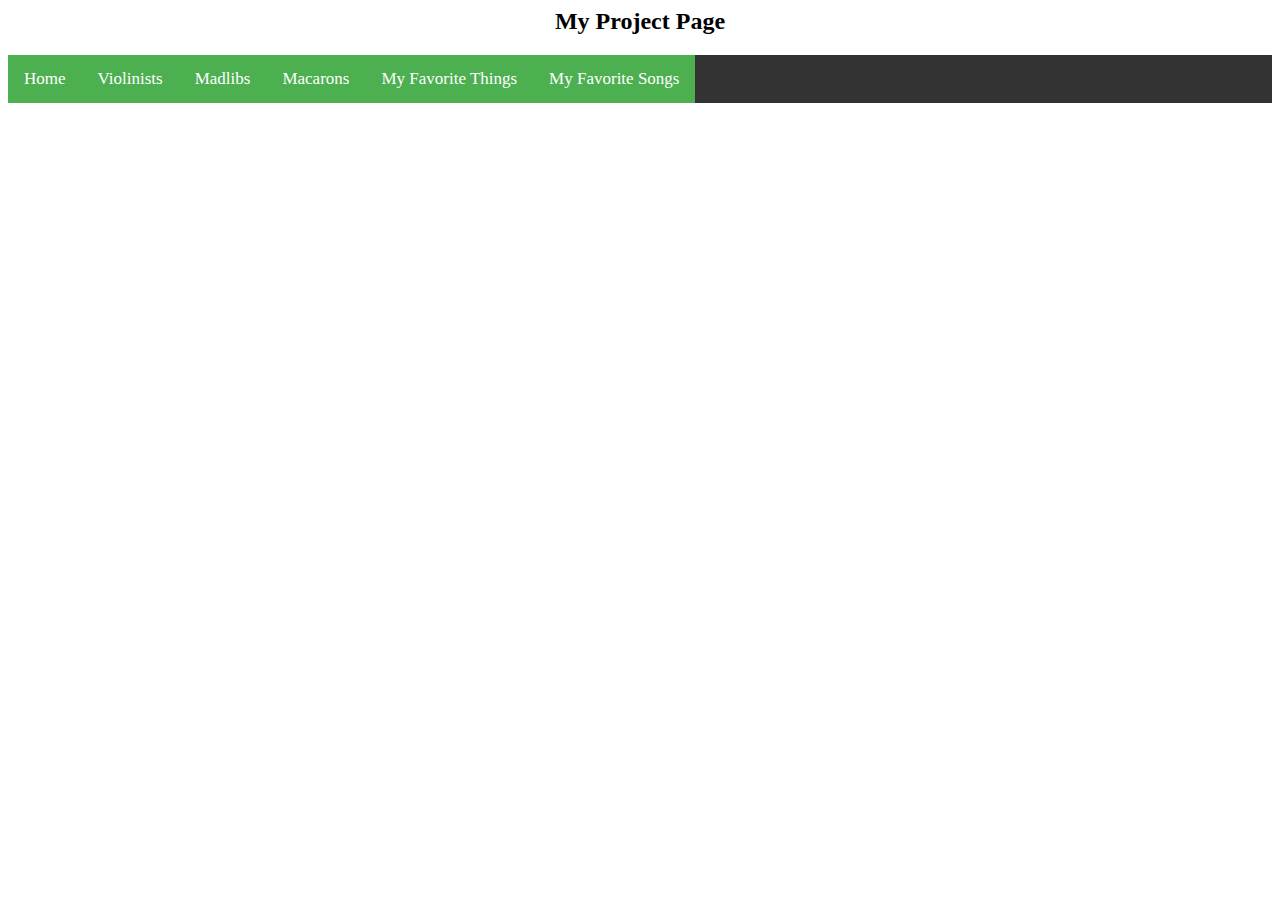
<file: index.html>
<html>
   <head>
      <title>elise-first-website</title>
      <LINK href = "stylePP.css" rel="stylesheet"type=" text/css"
            </head>
     
<body style="background-color:white;">
<h2 style="text-align:center;">My Project Page</h2>
<div class="topnav">
  <a class = "active" href="index.html">Home</a>
  <a class = "active" href="ProjectWebsite.html">Violinists</a>
  <a class = "active" href="madlibs.html">Madlibs</a>
  <a class = "active" href="macarons.html">Macarons</a>
  <a class = "active" href="myfavthings.html">My Favorite Things</a>
  <a class = "active" href="myfavsongs.html">My Favorite Songs</a>
   <div class style = "text-align:center;">
   </div>

</body>
</html>
</file>
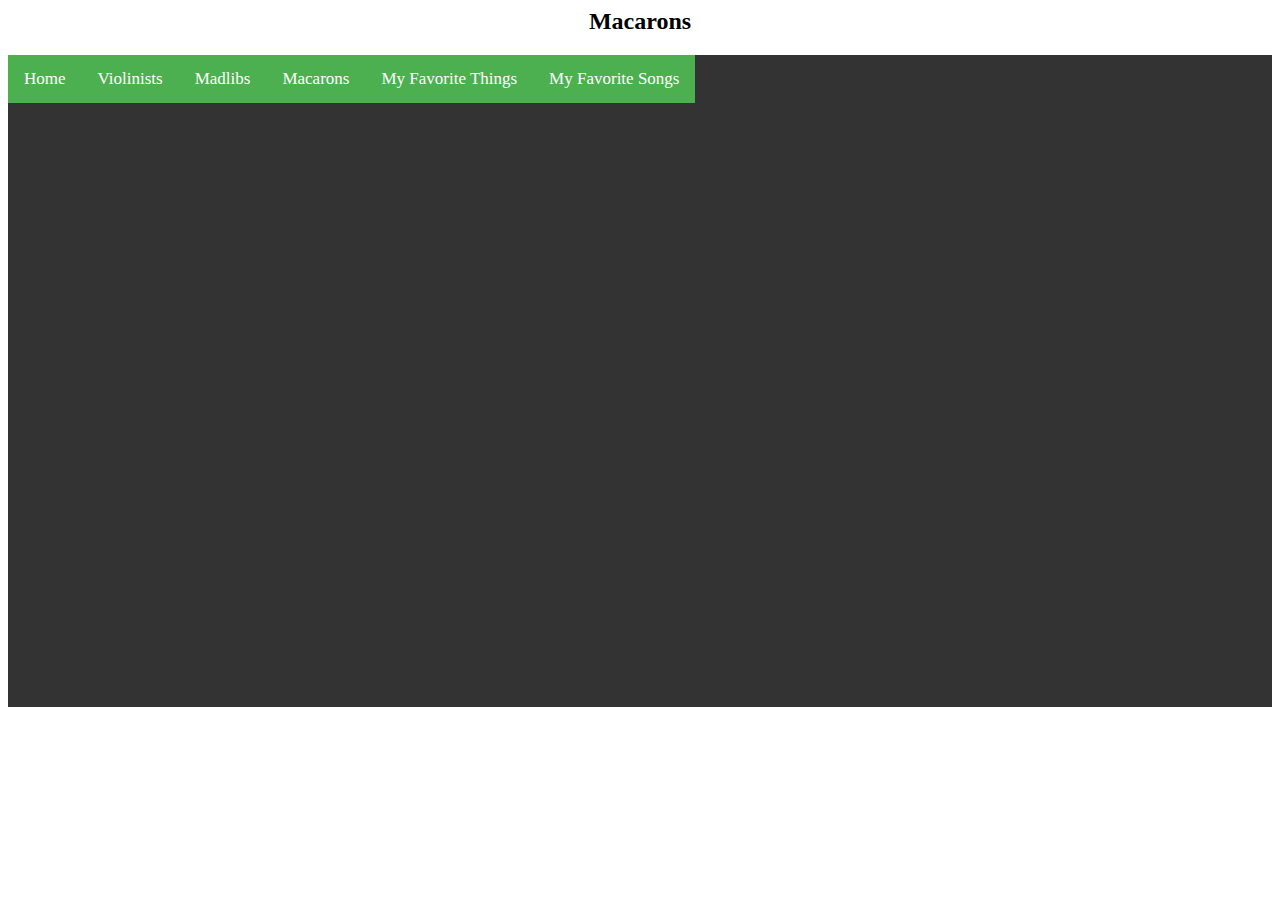
<file: macarons.html>
<html>
   <head>
      <title>macarons</title>
      <LINK href = "stylePP.css" rel="stylesheet"type=" text/css"
            </head>
      <body style="background-color:white;">
<h2>
Macarons
</h2>
<div class="topnav">
  <a class = "active" href="index.html">Home</a>
  <a class = "active" href="ProjectWebsite.html">Violinists</a>
  <a class = "active" href="madlibs.html">Madlibs</a>
  <a class = "active" href="macarons.html">Macarons</a>
  <a class = "active" href="myfavthings.html">My Favorite Things</a>
  <a class = "active" href="myfavsongs.html">My Favorite Songs</a>
   <div class style = "text-align:center;">
   </div>
      <div style="padding-left:16px">
<p>
<iframe width="400" height="620" style="border: 0px;" src="https://studio.code.org/projects/applab/PdaqhHd1PoExYJCS1eRtksuaGOWGoB6sV7F9Xz9MsI0/embed"></iframe>
      </p>
</div>
      </body>
   </html>
</file>
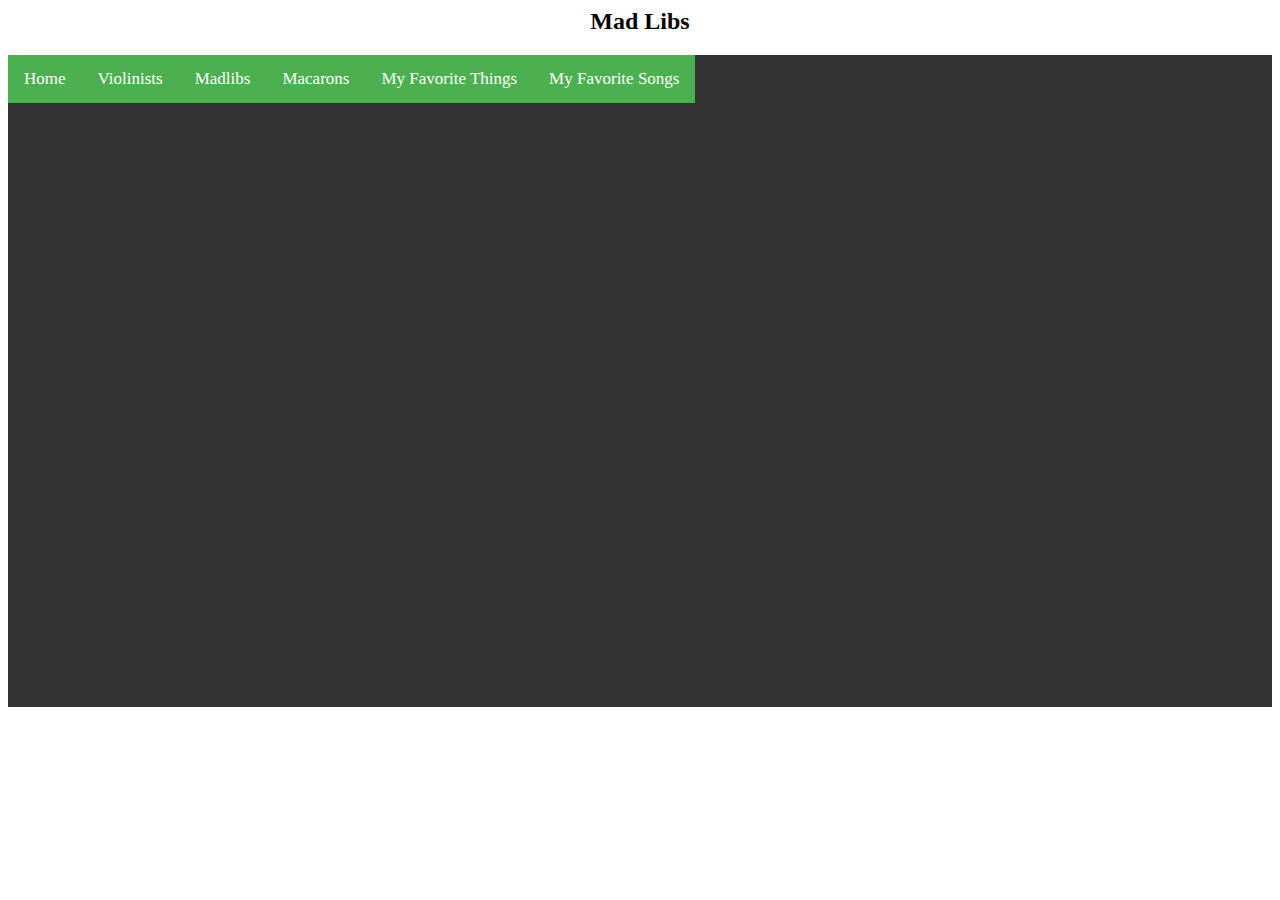
<file: madlibs.html>
<html>
   <head>
      <title>madlibs</title>
      <LINK href = "stylePP.css" rel="stylesheet"type=" text/css"
            </head>
      <body style="background-color:white;">
      <h2>
Mad Libs
</h2>
<div class="topnav">
  <a class = "active" href="index.html">Home</a>
  <a class = "active" href="ProjectWebsite.html">Violinists</a>
  <a class = "active" href="madlibs.html">Madlibs</a>
  <a class = "active" href="macarons.html">Macarons</a>
  <a class = "active" href="myfavthings.html">My Favorite Things</a>
  <a class = "active" href="myfavsongs.html">My Favorite Songs</a>
   <div class style = "text-align:center;">
   </div>

<div style="padding-left:16px">

<p>
   <iframe width="400" height="620" style="border: 0px;" src="https://studio.code.org/projects/applab/BKqznXzxxGEWV355fK_sFnEgmJK2YB8cPLA5NLJQdx4/embed"></iframe>
   </p>
</div>
   </body>
   </html>
</file>
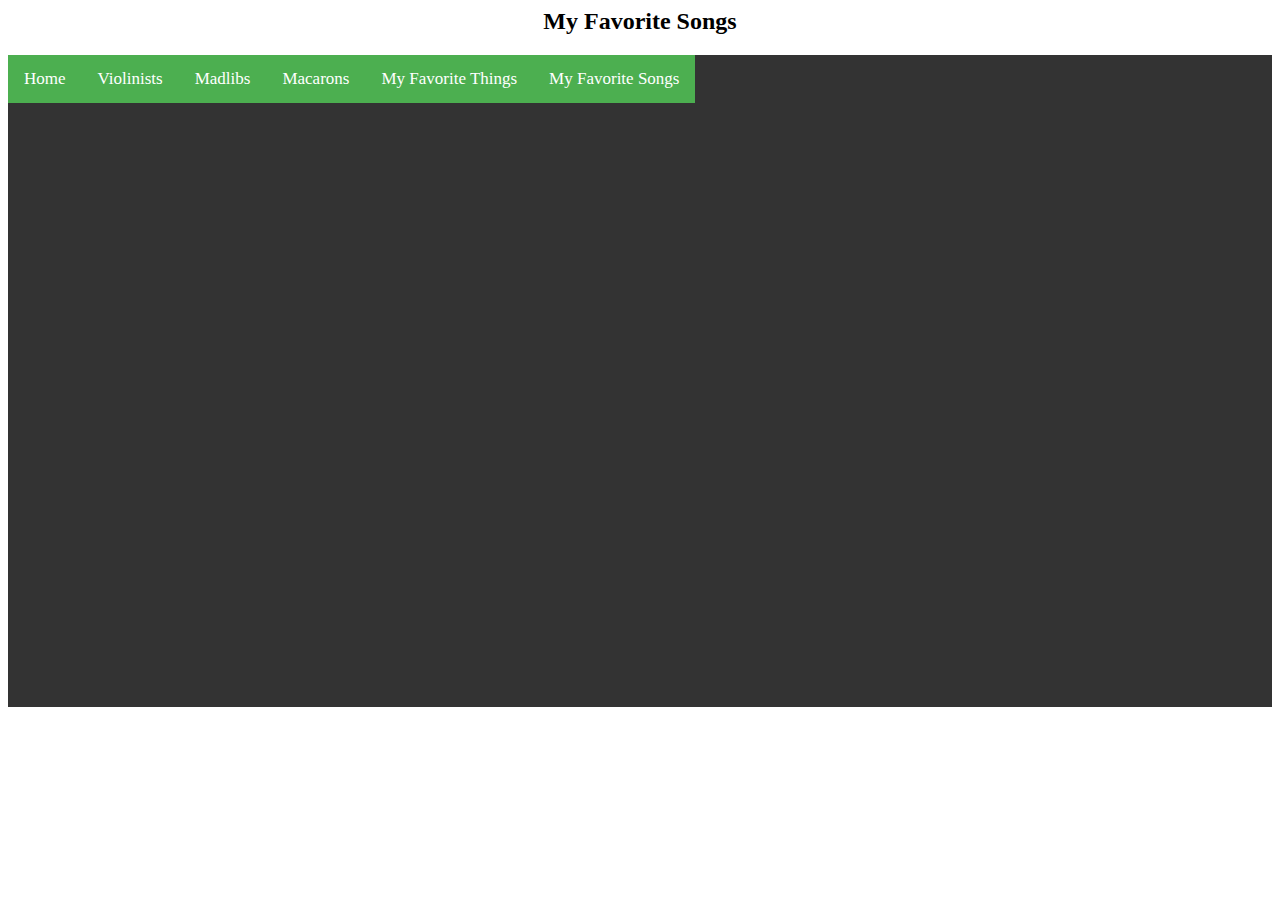
<file: myfavsongs.html>
<html>
   <head>
      <title>songs</title>
      <LINK href = "stylePP.css" rel="stylesheet"type=" text/css"
            </head>
      <body style="background-color:white;">
<h2>
My Favorite Songs
</h2>
<div class="topnav">
  <a class = "active" href="index.html">Home</a>
  <a class = "active" href="ProjectWebsite.html">Violinists</a>
  <a class = "active" href="madlibs.html">Madlibs</a>
  <a class = "active" href="macarons.html">Macarons</a>
  <a class = "active" href="myfavthings.html">My Favorite Things</a>
  <a class = "active" href="myfavsongs.html">My Favorite Songs</a>
   <div class style = "text-align:center;">
   </div>
   <div style="padding-left:16px">
   <p>
<iframe width="400" height="620" style="border: 0px;" src="https://studio.code.org/projects/applab/gUexNN3qmv8oZwNnxf92ARxxnkaG0_VIUSEQrN632XA/embed"></iframe>
</p>
</div>
      </body>
   </html>
</file>
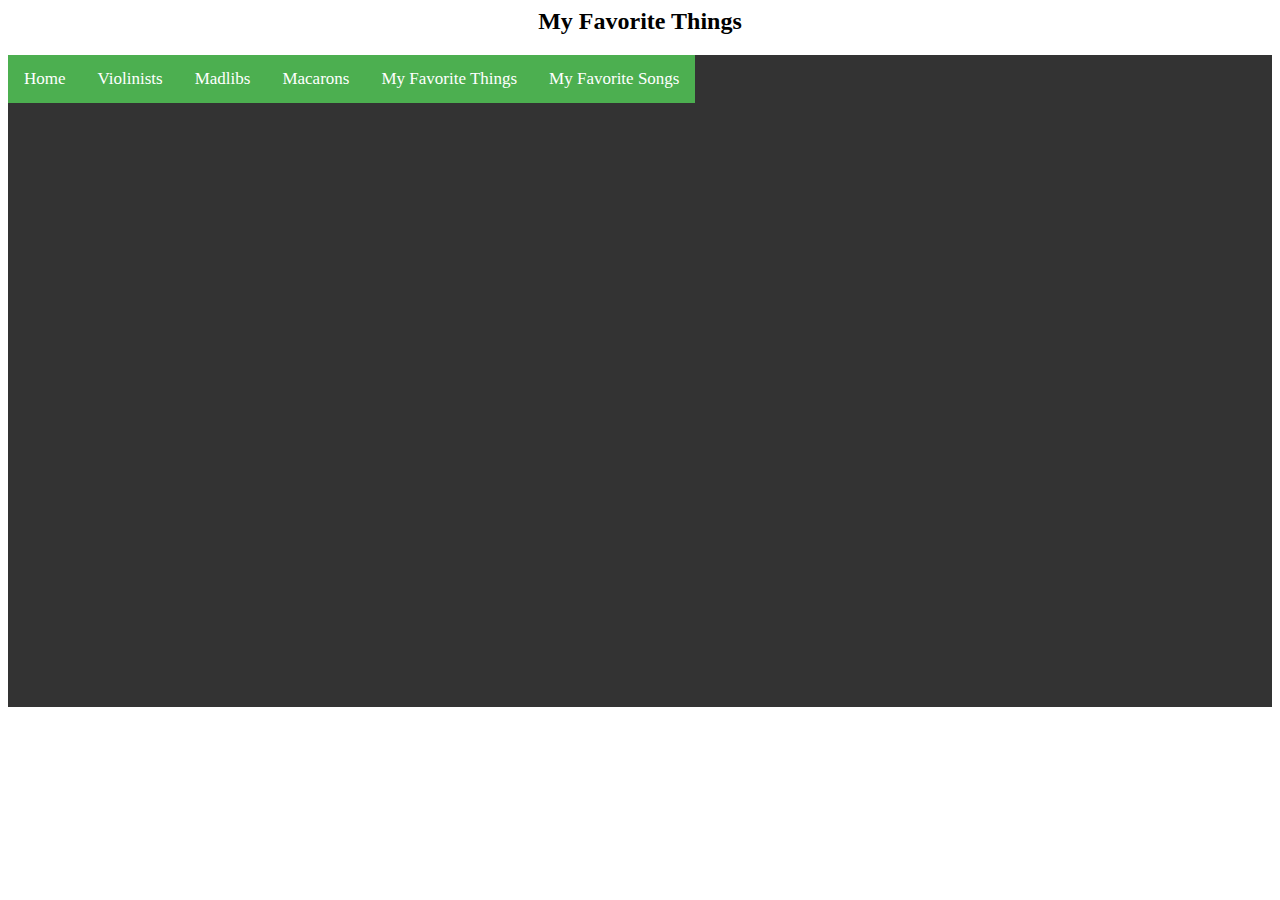
<file: myfavthings.html>
<html>
   <head>
      <title>macarons</title>
      <LINK href = "stylePP.css" rel="stylesheet"type=" text/css"
            </head>
    <body style="background-color:white;">
     
  <h2> My Favorite Things </h2>
<div class="topnav">
  <a class = "active" href="index.html">Home</a>
  <a class = "active" href="ProjectWebsite.html">Violinists</a>
  <a class = "active" href="madlibs.html">Madlibs</a>
  <a class = "active" href="macarons.html">Macarons</a>
  <a class = "active" href="myfavthings.html">My Favorite Things</a>
  <a class = "active" href="myfavsongs.html">My Favorite Songs</a>
   <div class style = "text-align:center;">
 </div>

<div style="padding-left:16px">

 <p> 
<iframe width="400" height="620" style="border: 0px;" src="https://studio.code.org/projects/applab/Lxqj2bD6lbgsyyPZaE-mvcjGkj6JdiodIMLYJIlv5k8/embed"></iframe>
   </p>
</div>
 </body>
 </html>
</file>
<file: stylePP.css>
h2{
 text-align: center; 
}

.topnav {
  background-color: #333;
  overflow: hidden;
}

.topnav a {
  float: left;
  color: #f2f2f2;
  text-align: center;
  padding: 14px 16px;
  text-decoration: none;
  font-size: 17px;
}


.topnav a:hover {
  background-color: #ddd;
  color: black;
}


.topnav a.active {
  background-color: #4CAF50;
  color: white;
}
</file>
